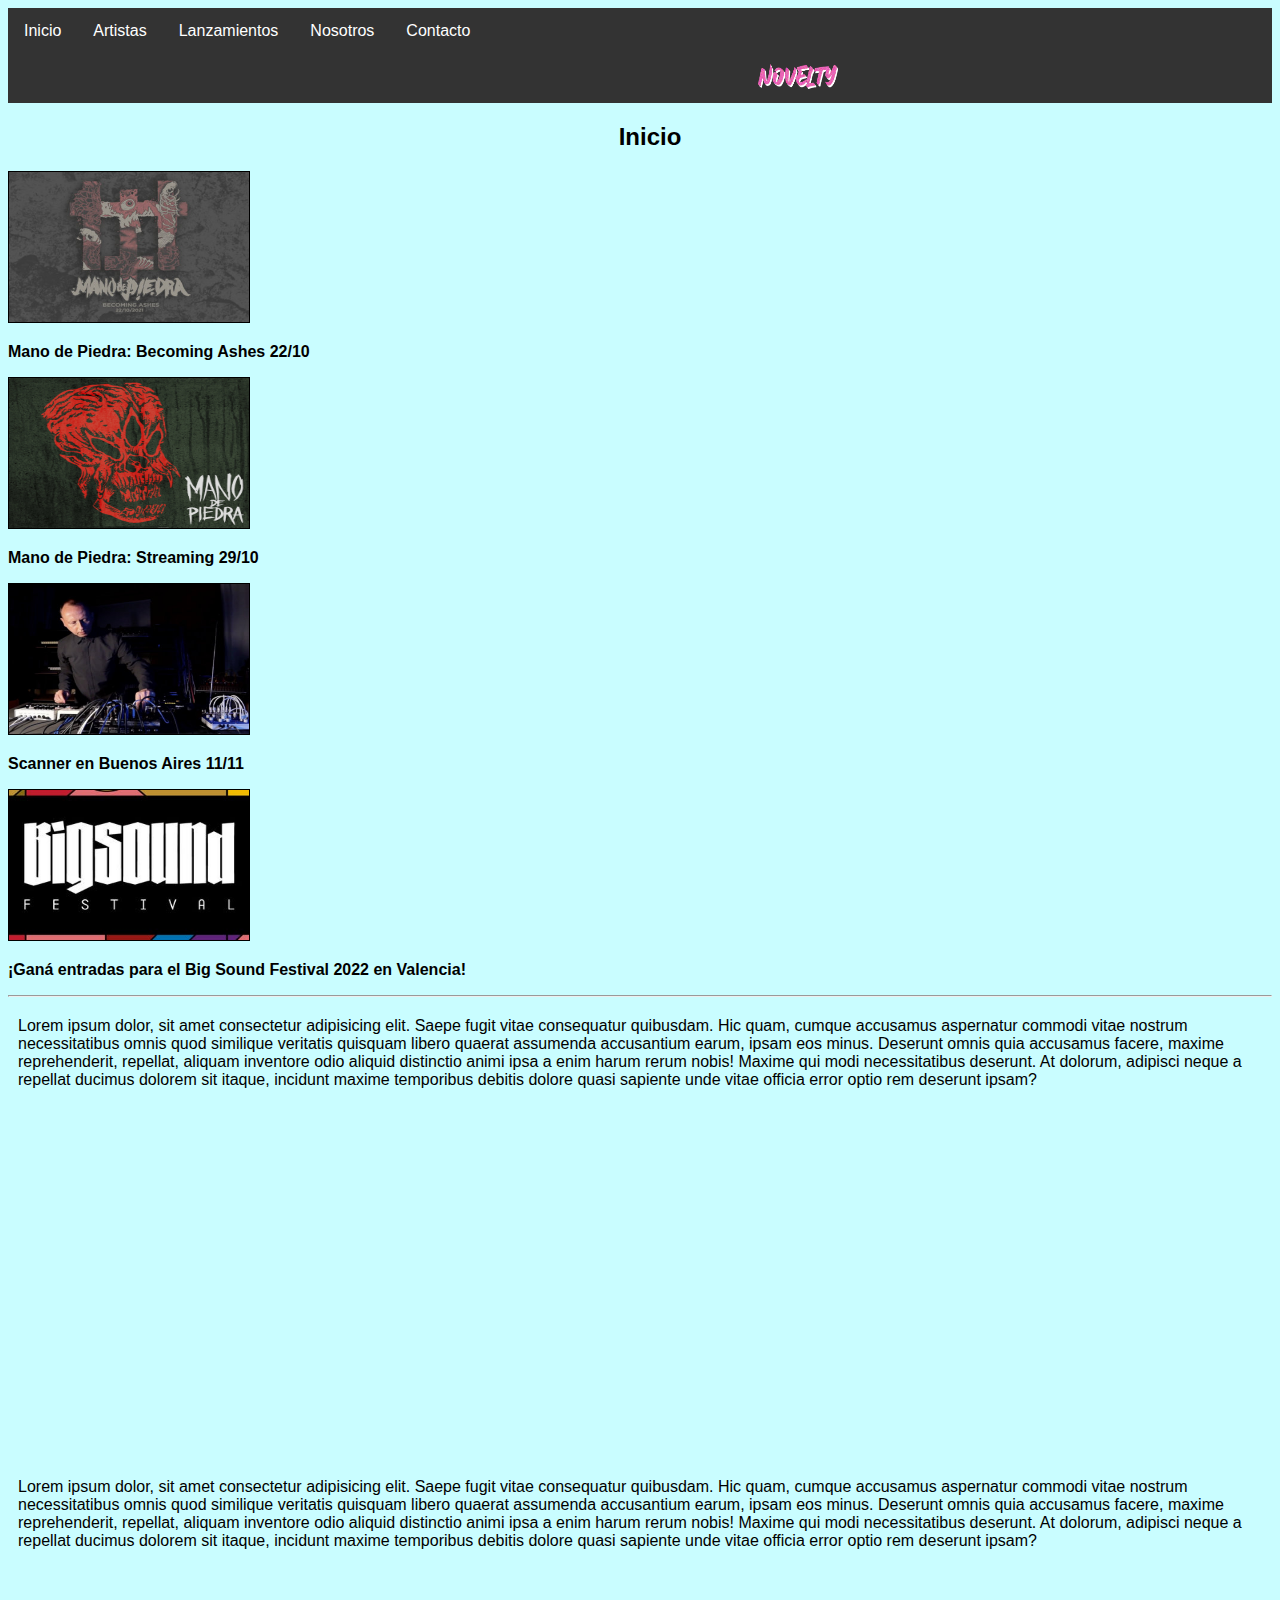
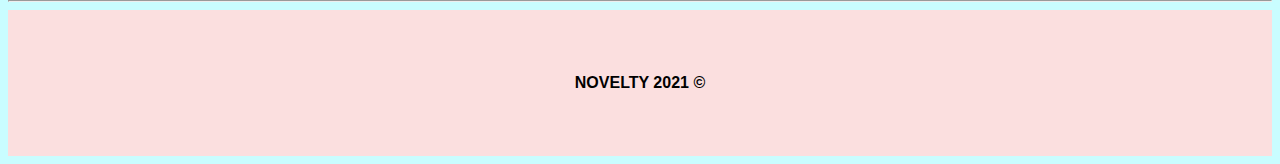
<file: index.html>
<!DOCTYPE html>
<html lang="en">

<head>
    <link rel=stylesheet href="css/styles.css" type="text/css">
    <meta charset="UTF-8">
    <meta http-equiv="X-UA-Compatible" content="IE=edge">
    <meta name="viewport" content="width=device-width, initial-scale=1.0">
    <title>Document</title>
</head>

<body class="body">



    <ul class="navbar">
        <li class="navItem"><a href="index.html">Inicio</a></li>
        <li class="navItem"><a href="artistas.html">Artistas</a></li>
        <li class="navItem"><a href="lanzamientos.html">Lanzamientos</a></li>
        <li class="navItem"><a href="nosotros.html">Nosotros</a></li>
        <li class="navItem"><a href="contacto.html">Contacto</a></li>
        <img class="navLogo" src="images/logo.png">

    </ul>

    <h1 class="h1"> Inicio </h1>

    <div id="images">

        <img class="img1" src="images/manodePiedra.jpg">

        <p class="imagesText"> Mano de Piedra: Becoming Ashes 22/10</p>

        <img class="img2" src="images/manodePiedra2.jpg">

        <p class="imagesText"> Mano de Piedra: Streaming 29/10 </p>


        <img class="img3" src="images/scanner.jpg">

        <p class="imagesText"> Scanner en Buenos Aires 11/11</p>


        <img class="img4" src="images/soundFestival.jpg">

        <p class="imagesText"> ¡Ganá entradas para el Big Sound Festival 2022 en Valencia! </p>



    </div>

    <hr>

    <div>



    </div>


    <p class="videoText1">

        Lorem ipsum dolor, sit amet consectetur adipisicing elit. Saepe fugit vitae consequatur quibusdam. Hic quam, cumque accusamus aspernatur commodi vitae nostrum necessitatibus omnis quod similique veritatis quisquam libero quaerat assumenda accusantium
        earum, ipsam eos minus. Deserunt omnis quia accusamus facere, maxime reprehenderit, repellat, aliquam inventore odio aliquid distinctio animi ipsa a enim harum rerum nobis! Maxime qui modi necessitatibus deserunt. At dolorum, adipisci neque a
        repellat ducimus dolorem sit itaque, incidunt maxime temporibus debitis dolore quasi sapiente unde vitae officia error optio rem deserunt ipsam?

    </p>

    <div class="video">

        <iframe width="560" height="315" src="https://www.youtube.com/embed/Yzp4aRPlx0s" title="YouTube video player" frameborder="0" allow="accelerometer; autoplay; clipboard-write; 
        encrypted-media; gyroscope; 
        picture-in-picture" allowfullscreen>
        </iframe>

        <p class="videoText2">

            Lorem ipsum dolor, sit amet consectetur adipisicing elit. Saepe fugit vitae consequatur quibusdam. Hic quam, cumque accusamus aspernatur commodi vitae nostrum necessitatibus omnis quod similique veritatis quisquam libero quaerat assumenda accusantium
            earum, ipsam eos minus. Deserunt omnis quia accusamus facere, maxime reprehenderit, repellat, aliquam inventore odio aliquid distinctio animi ipsa a enim harum rerum nobis! Maxime qui modi necessitatibus deserunt. At dolorum, adipisci neque
            a repellat ducimus dolorem sit itaque, incidunt maxime temporibus debitis dolore quasi sapiente unde vitae officia error optio rem deserunt ipsam?

        </p>

    </div>


    <hr>


    <footer id="footer">

        <div class="copyright">
            <p> NOVELTY 2021 © </p>
        </div>

    </footer>

</body>

</html>
</file>
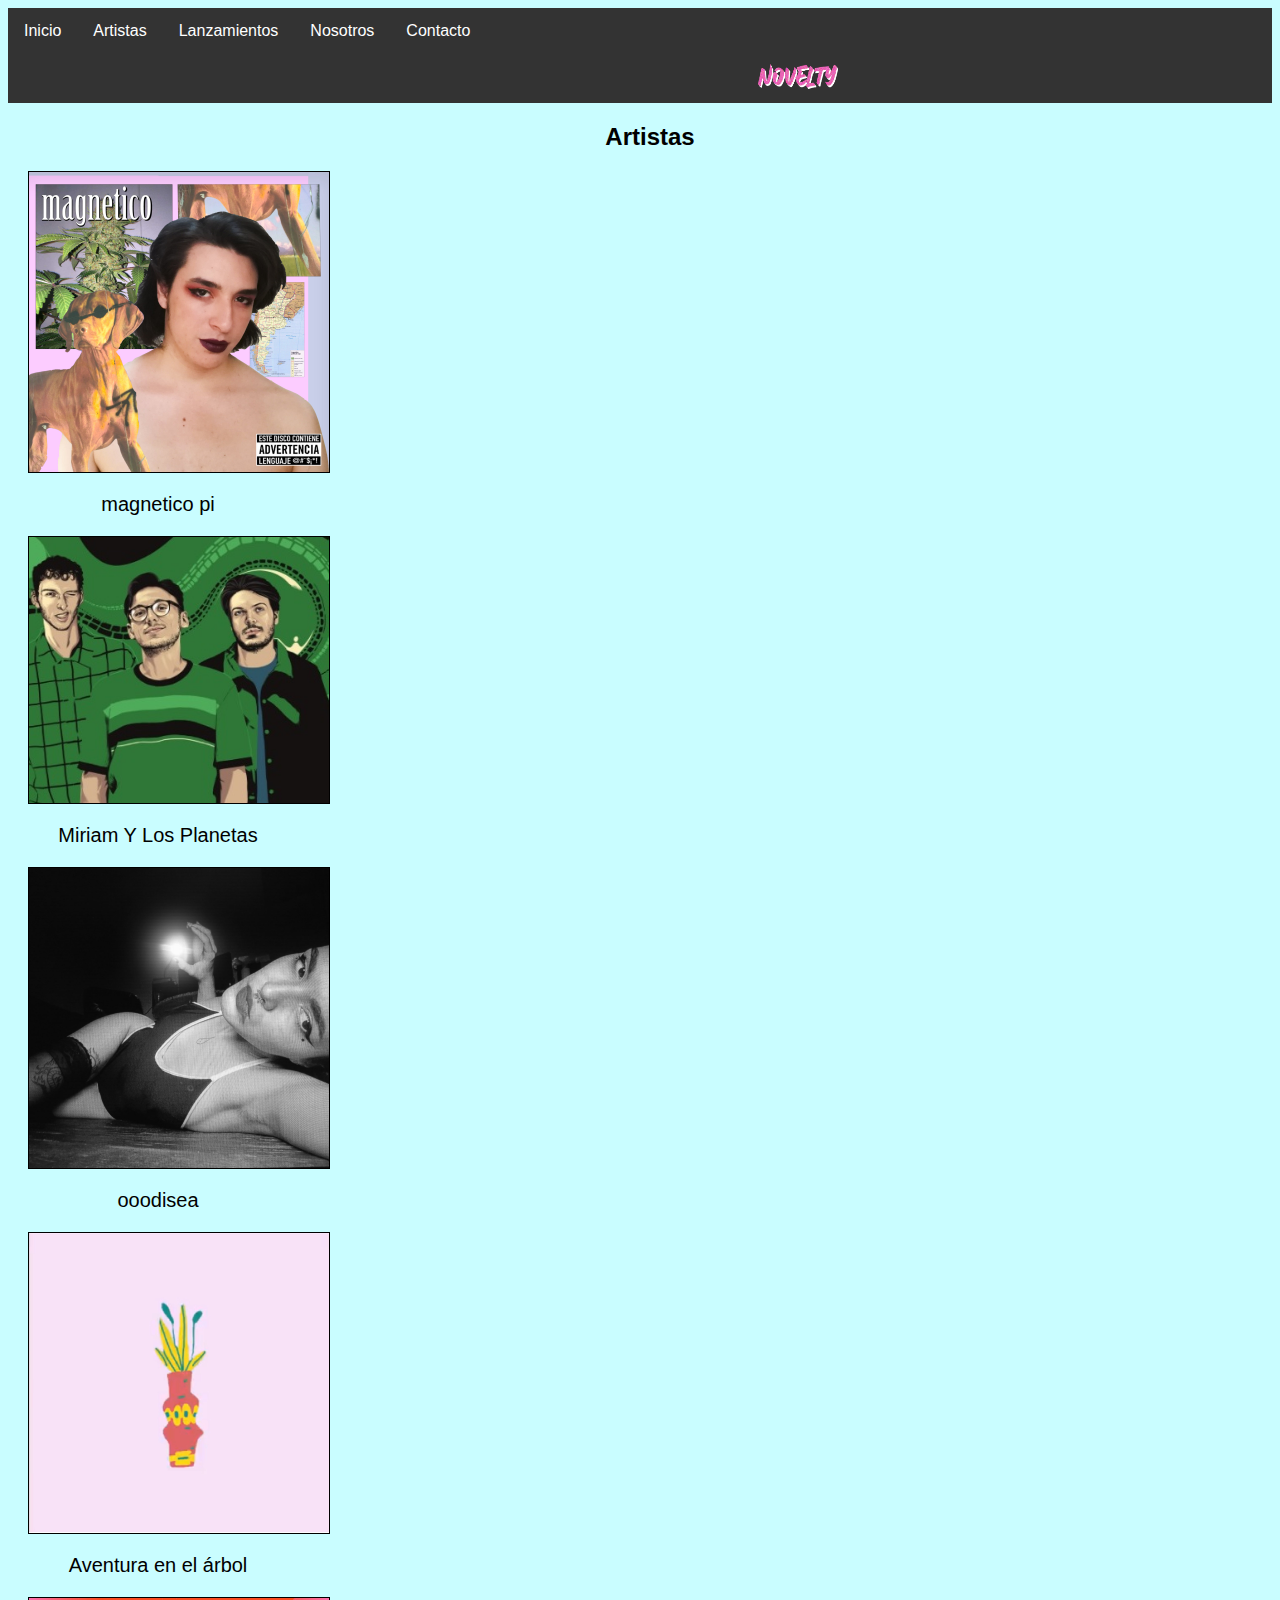
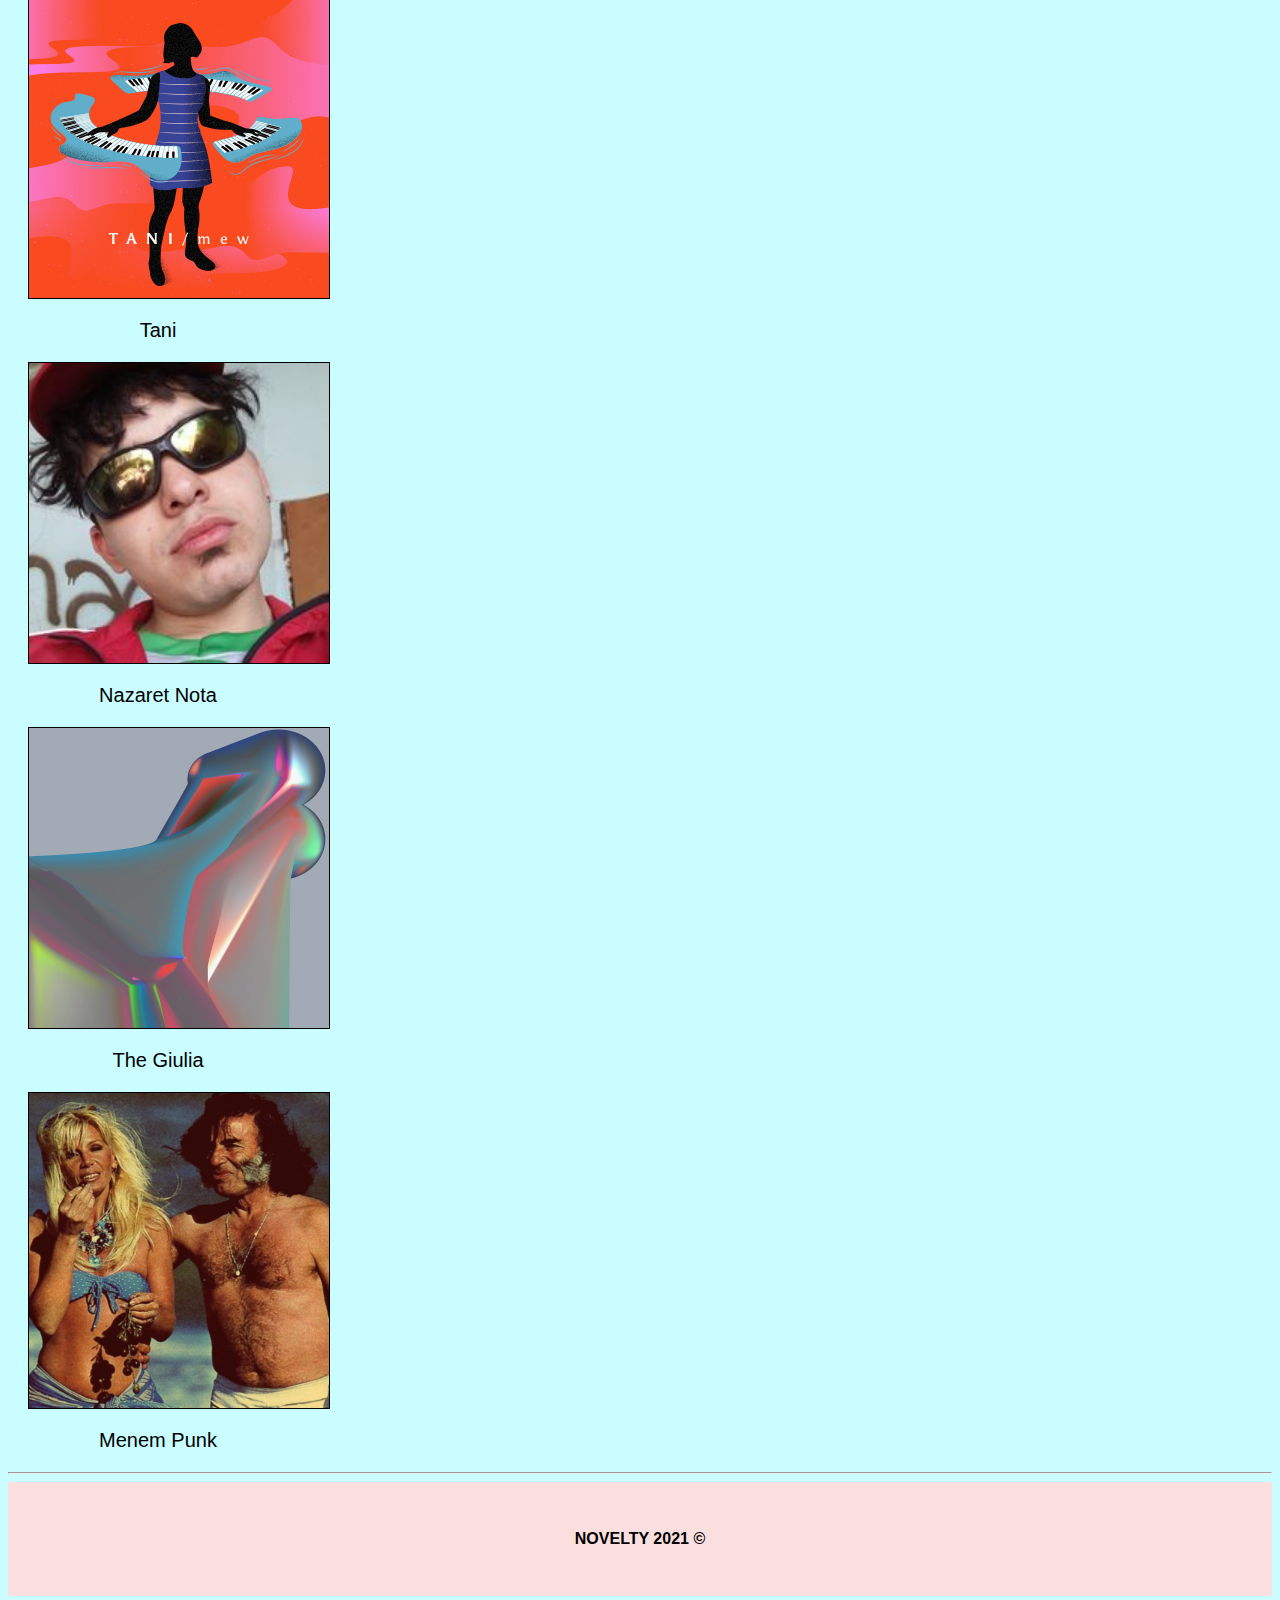
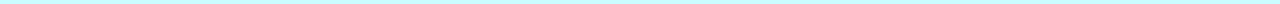
<file: artistas.html>
<!DOCTYPE html>
<html lang="en">

<head>
    <link rel=stylesheet href="css/styles.css" type="text/css">
    <meta charset="UTF-8">
    <meta http-equiv="X-UA-Compatible" content="IE=edge">
    <meta name="viewport" content="width=device-width, initial-scale=1.0">
    <title>Artistas</title>
</head>

<body class="body">



    <ul class="navbar">
        <li class="navItem"><a href="index.html">Inicio</a></li>
        <li class="navItem"><a href="artistas.html">Artistas</a></li>
        <li class="navItem"><a href="lanzamientos.html">Lanzamientos</a></li>
        <li class="navItem"><a href="nosotros.html">Nosotros</a></li>
        <li class="navItem"><a href="contacto.html">Contacto</a></li>
        <img class="navLogo" src="images/logo.png">
    </ul>

    <h1 class="h1"> Artistas </h1>

    <div id="artistas">


        <img class="artista" src="images/artista1.jpg" alt="magnetico pi">

        <p class="artistaTexto"> magnetico pi </p>

        <img class="artista" src="images/artista2.jpg" alt="miriam y los planetas">

        <p class="artistaTexto"> Miriam Y Los Planetas </p>

        <img class="artista" src="images/artista3.jpg" alt="ooodisea">

        <p class="artistaTexto"> ooodisea </p>

        <img class="artista" src="images/artista4.jpg" alt="aventura en el arbol">

        <p class="artistaTexto"> Aventura en el árbol </p>

        <img class="artista" src="images/artista5.jpg" alt="tani">

        <p class="artistaTexto"> Tani </p>

        <img class="artista" src="images/artista6.jpg" alt="nazaret nota">

        <p class="artistaTexto"> Nazaret Nota </p>

        <img class="artista" src="images/artista7.jpg" alt="the giulia">

        <p class="artistaTexto"> The Giulia </p>

        <img class="artista" src="images/artista8.jpg" alt="menem punk">

        <p class="artistaTexto"> Menem Punk </p>


    </div>



    <hr>


    <footer id="footer">

        <div class="copyright">
            NOVELTY 2021 ©
        </div>

    </footer>

</body>

</html>
</file>
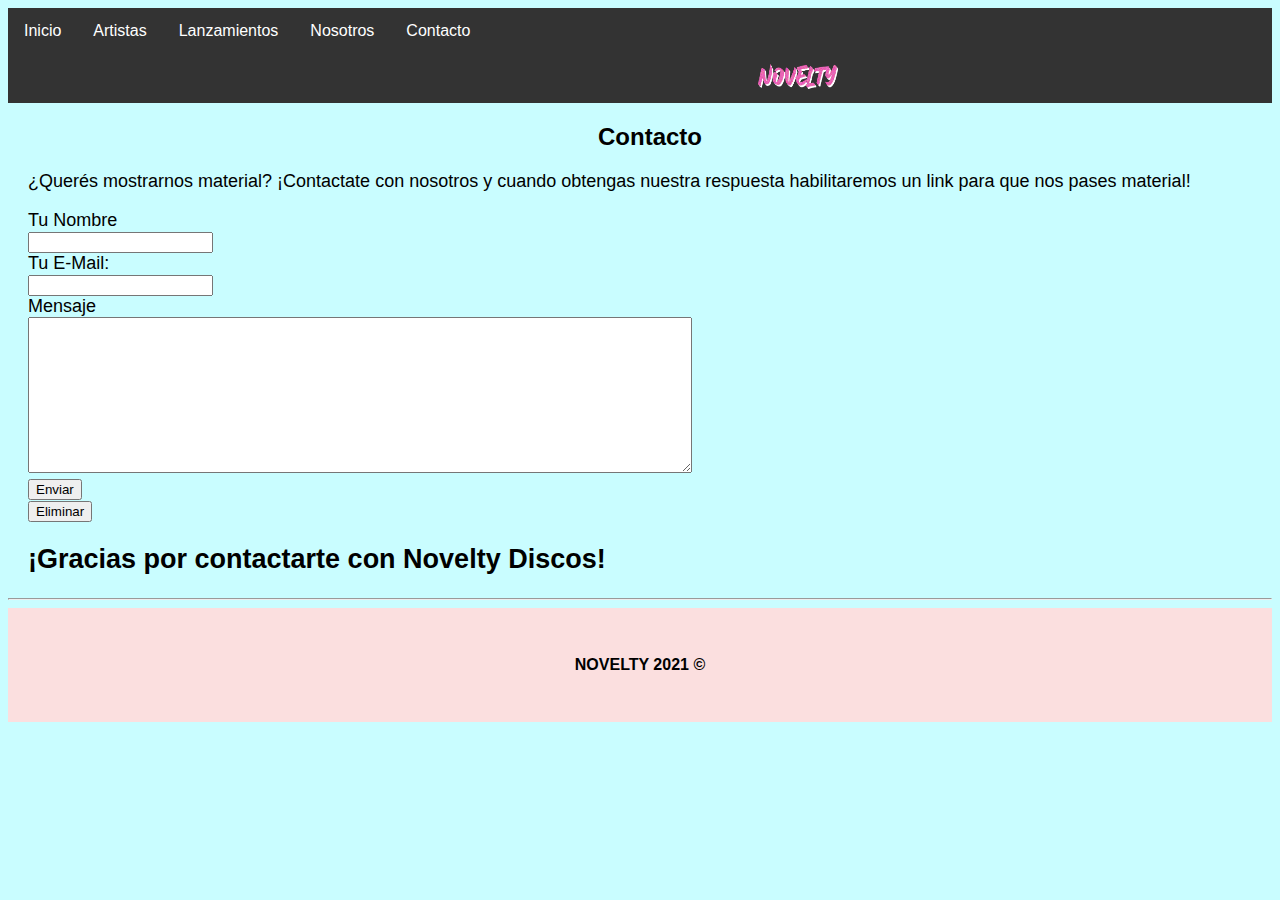
<file: contacto.html>
<!DOCTYPE html>
<html lang="en">

<head>
    <link rel=stylesheet href="css/styles.css" type="text/css">
    <meta charset="UTF-8">
    <meta http-equiv="X-UA-Compatible" content="IE=edge">
    <meta name="viewport" content="width=device-width, initial-scale=1.0">
    <title> Contacto </title>

</head>

<body class="body">


    <ul class="navbar">
        <li class="navItem"><a href="index.html">Inicio</a></li>
        <li class="navItem"><a href="artistas.html">Artistas</a></li>
        <li class="navItem"><a href="lanzamientos.html">Lanzamientos</a></li>
        <li class="navItem"><a href="nosotros.html">Nosotros</a></li>
        <li class="navItem"><a href="contacto.html">Contacto</a></li>
        <img class="navLogo" src="images/logo.png">
    </ul>

    <h1 class="h1"> Contacto </h1>


    <div class="contacto">

        <p> ¿Querés mostrarnos material? ¡Contactate con nosotros y cuando obtengas nuestra respuesta habilitaremos un link para que nos pases material! </p>


        <div class="mandaMail">

            <form action="mailto:cookiesdominated@gmail.com" method="post" enctype="text/plain">

                <label>Tu Nombre</label> <br>

                <input type="text" name="" value=""><br>

                <label>Tu E-Mail:</label> <br>

                <input type="email" name="" value=""><br>

                <label> Mensaje </label><br>

                <textarea name="name" rows="10" cols="80"></textarea><br>

                <input type="submit" name="Enviar" value="Enviar"><br>

                <input type="reset" name="Eliminar" value="Eliminar"><br>

            </form>

        </div>

        <h2>

            ¡Gracias por contactarte con Novelty Discos!

        </h2>



    </div>


    <hr>


    <footer id="footer">

        <div class="copyright">
            NOVELTY 2021 ©
        </div>

    </footer>

</body>

</html>
</file>
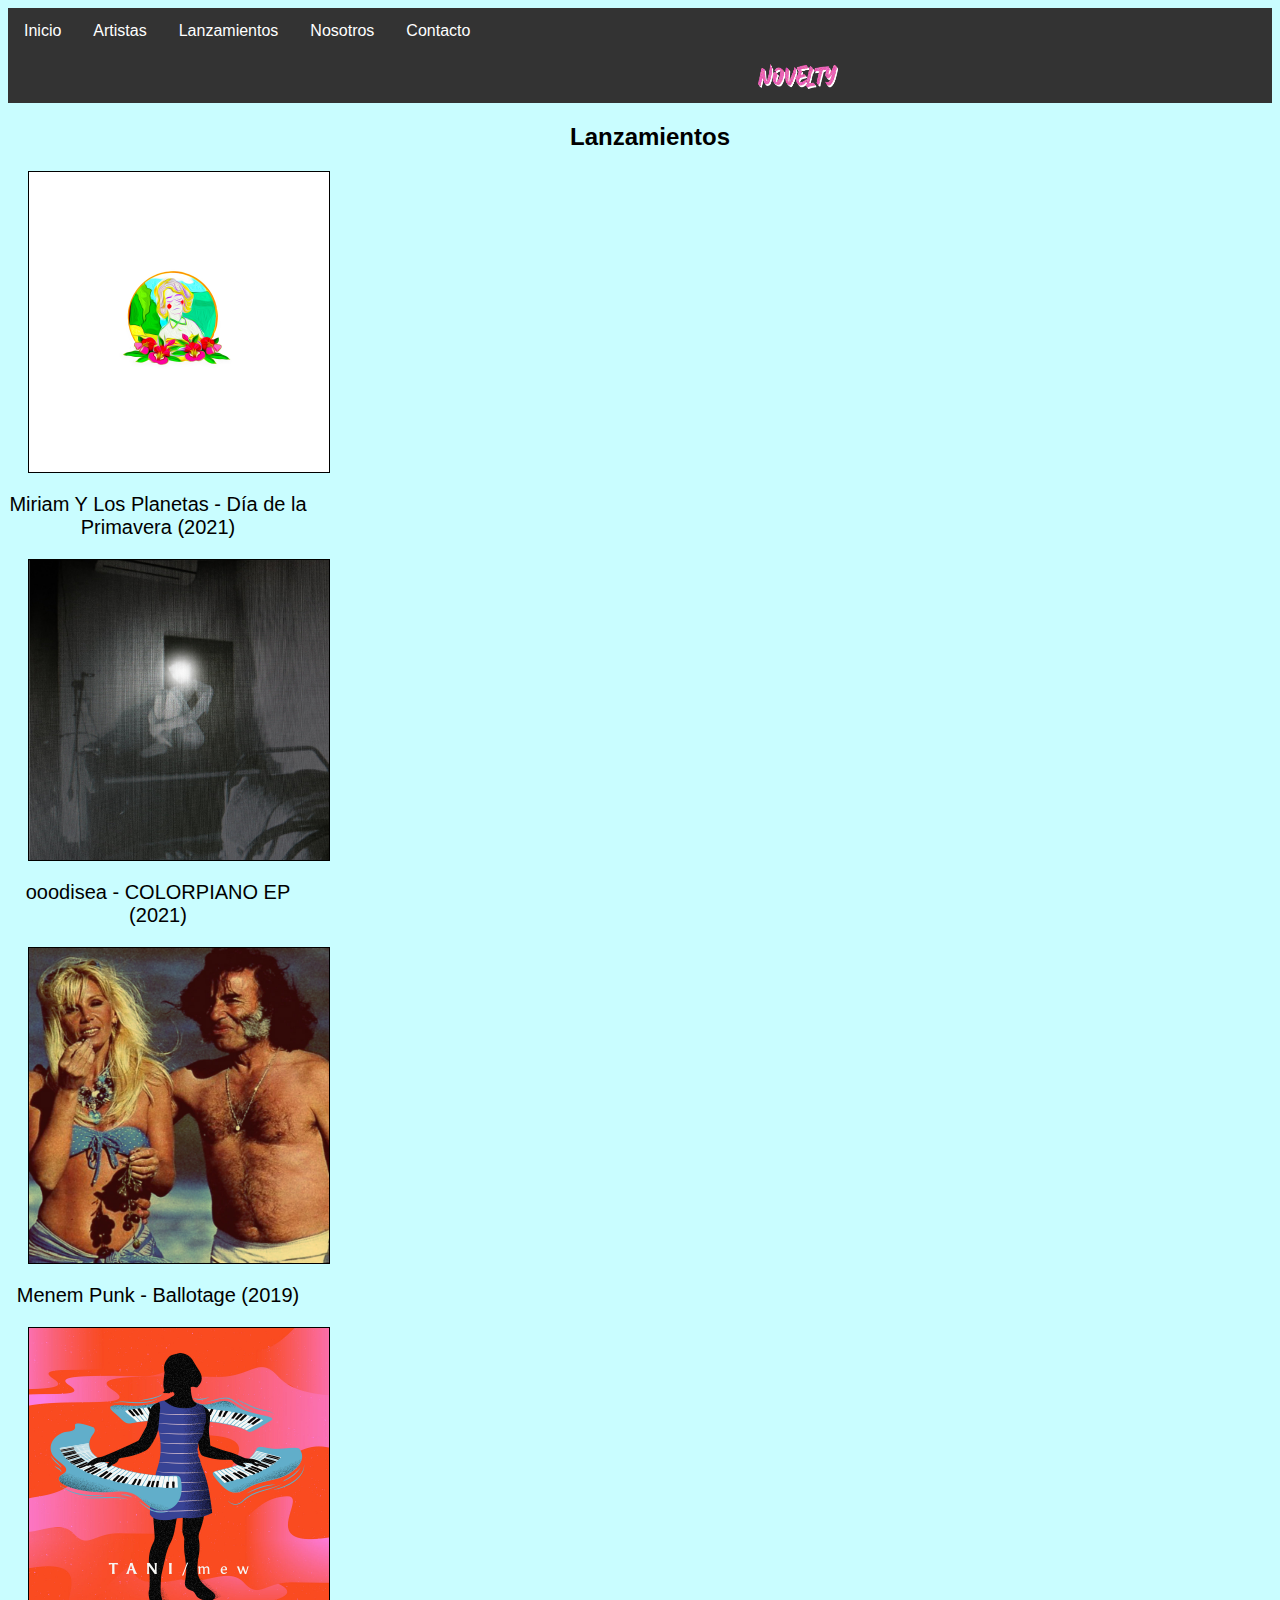
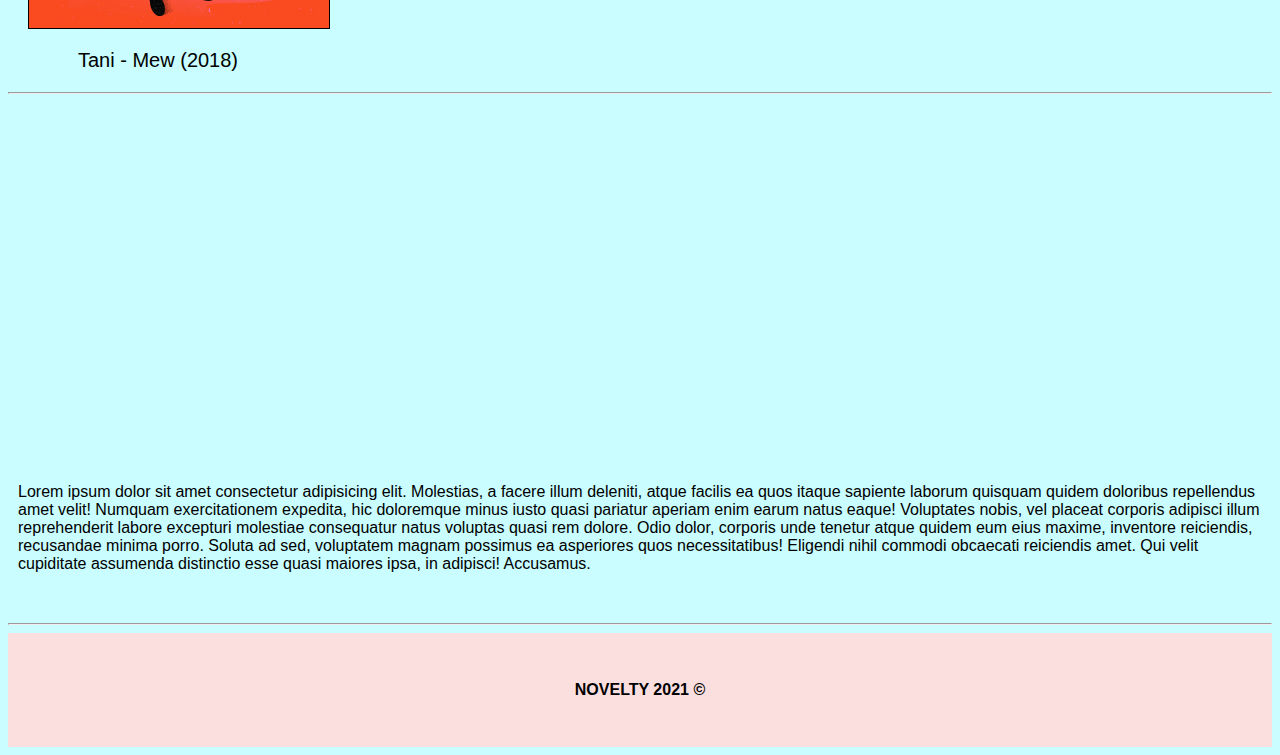
<file: lanzamientos.html>
<!DOCTYPE html>
<html lang="en">

<head>
    <link rel=stylesheet href="css/styles.css" type="text/css">
    <meta charset="UTF-8">
    <meta http-equiv="X-UA-Compatible" content="IE=edge">
    <meta name="viewport" content="width=device-width, initial-scale=1.0">
    <title>Artistas</title>
</head>

<body class="body">



    <ul class="navbar">
        <li class="navItem"><a href="index.html">Inicio</a></li>
        <li class="navItem"><a href="artistas.html">Artistas</a></li>
        <li class="navItem"><a href="lanzamientos.html">Lanzamientos</a></li>
        <li class="navItem"><a href="nosotros.html">Nosotros</a></li>
        <li class="navItem"><a href="contacto.html">Contacto</a></li>
        <img class="navLogo" src="images/logo.png">
    </ul>

    <h1 class="h1"> Lanzamientos </h1>

    <div id="discos">


        <img class="disco" src="images/disco1.jpg" alt="Dia de la Primavera">

        <p class="discoTexto"> Miriam Y Los Planetas - Día de la Primavera (2021) </p>

        <img class="disco" src="images/disco2.jpg" alt="colorpiano">

        <p class="discoTexto"> ooodisea - COLORPIANO EP (2021) </p>

        <img class="disco" src="images/disco3.jpg" alt="ooodisea">

        <p class="discoTexto"> Menem Punk - Ballotage (2019) </p>

        <img class="disco" src="images/disco4.jpg" alt="aventura en el arbol">

        <p class="discoTexto"> Tani - Mew (2018) </p>


    </div>



    <hr>

    <div class="video">


        <iframe width="560" height="315" src="https://www.youtube.com/embed/on0_OlNT4qU" title="YouTube video player" frameborder="0" allow="accelerometer; autoplay; clipboard-write;
      encrypted-media; gyroscope; picture-in-picture" allowfullscreen></iframe>


        <p class="videoText1"> Lorem ipsum dolor sit amet consectetur adipisicing elit. Molestias, a facere illum deleniti, atque facilis ea quos itaque sapiente laborum quisquam quidem doloribus repellendus amet velit! Numquam exercitationem expedita, hic doloremque minus
            iusto quasi pariatur aperiam enim earum natus eaque! Voluptates nobis, vel placeat corporis adipisci illum reprehenderit labore excepturi molestiae consequatur natus voluptas quasi rem dolore. Odio dolor, corporis unde tenetur atque quidem
            eum eius maxime, inventore reiciendis, recusandae minima porro. Soluta ad sed, voluptatem magnam possimus ea asperiores quos necessitatibus! Eligendi nihil commodi obcaecati reiciendis amet. Qui velit cupiditate assumenda distinctio esse quasi
            maiores ipsa, in adipisci! Accusamus.</p>

    </div>


    <hr>



    <footer id="footer">

        <div class="copyright">
            NOVELTY 2021 ©
        </div>

    </footer>

</body>

</html>
</file>
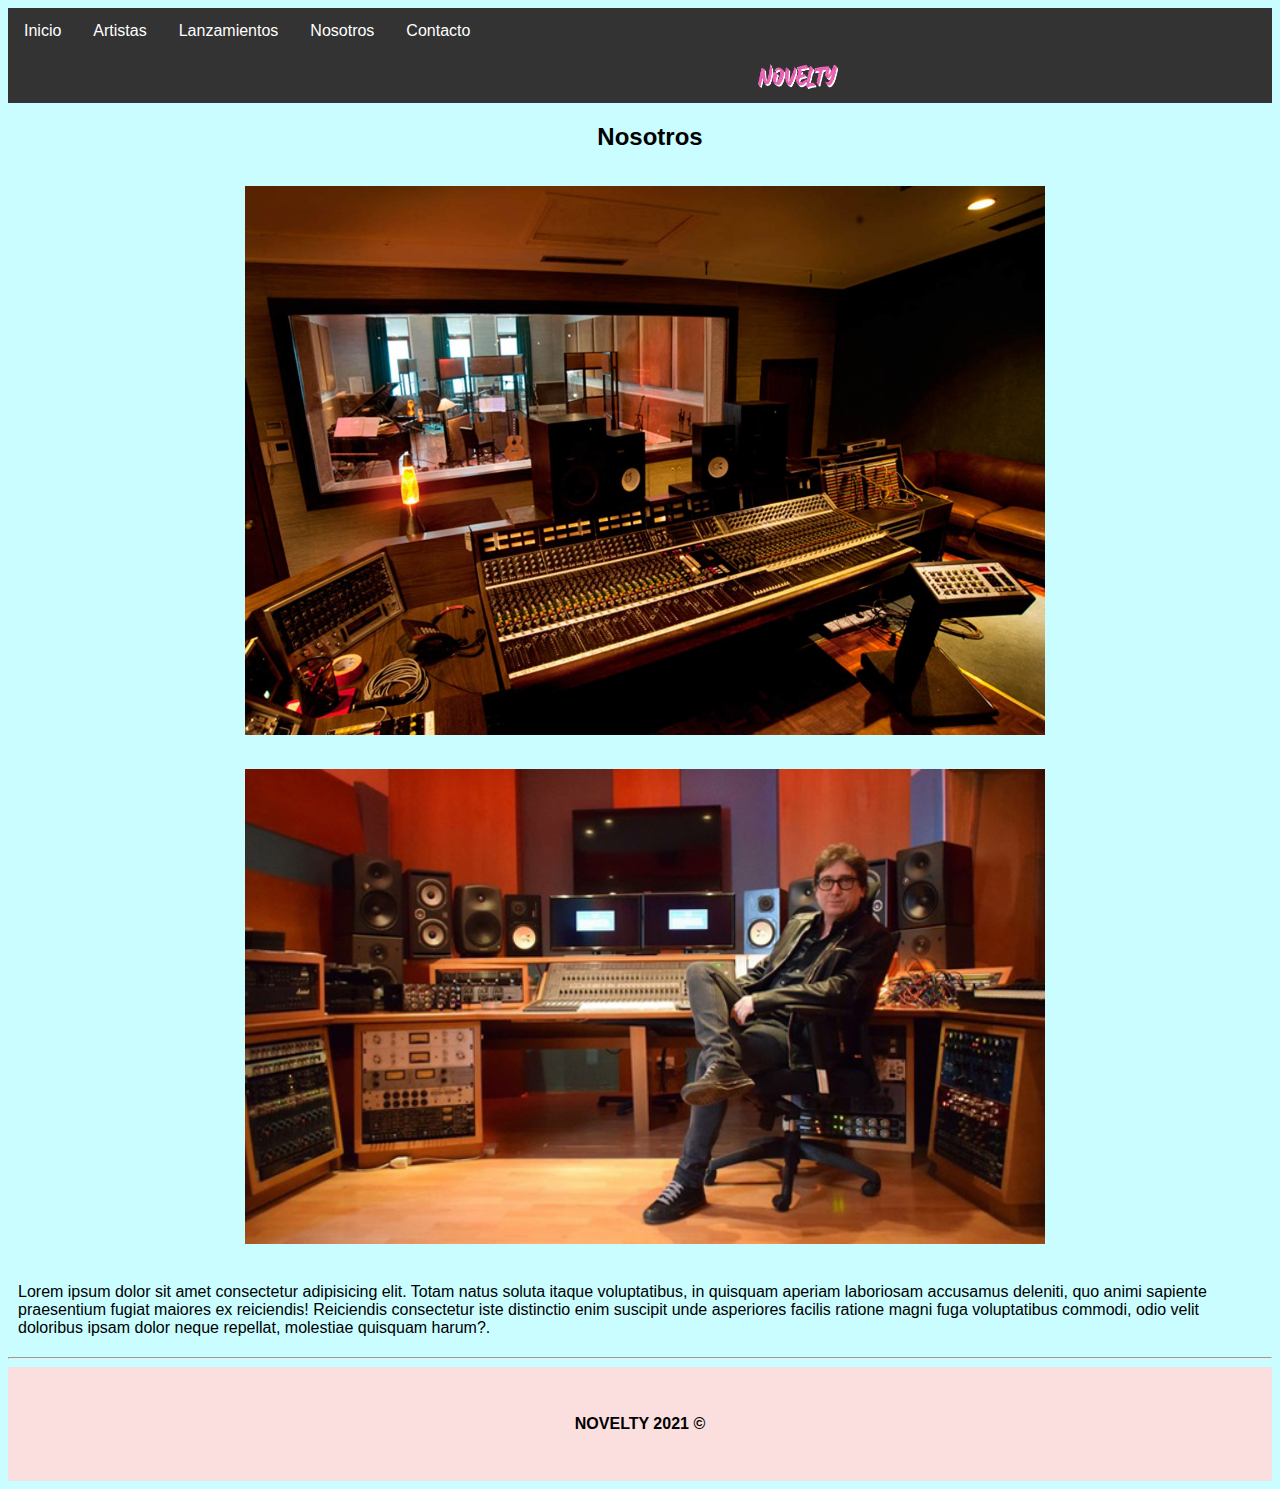
<file: nosotros.html>
<!DOCTYPE html>
<html lang="en">

<head>
    <link rel=stylesheet href="css/styles.css" type="text/css">
    <meta charset="UTF-8">
    <meta http-equiv="X-UA-Compatible" content="IE=edge">
    <meta name="viewport" content="width=device-width, initial-scale=1.0">
    <title> Contacto </title>

</head>

<body class="body">


    <ul class="navbar">
        <li class="navItem"><a href="index.html">Inicio</a></li>
        <li class="navItem"><a href="artistas.html">Artistas</a></li>
        <li class="navItem"><a href="lanzamientos.html">Lanzamientos</a></li>
        <li class="navItem"><a href="nosotros.html">Nosotros</a></li>
        <li class="navItem"><a href="contacto.html">Contacto</a></li>
        <img class="navLogo" src="images/logo.png">
    </ul>

    <h1 class="h1"> Nosotros </h1>


    <div class="estudio">

        <img class="fotoEstudio" src="images/estudio.jpg">
        <img class="fotoEstudio" src="images/estudio-2.jpg">

        <p class="videoText1">

            Lorem ipsum dolor sit amet consectetur adipisicing elit. Totam natus soluta itaque voluptatibus, in quisquam aperiam laboriosam accusamus deleniti, quo animi sapiente praesentium fugiat maiores ex reiciendis! Reiciendis consectetur iste distinctio enim
            suscipit unde asperiores facilis ratione magni fuga voluptatibus commodi, odio velit doloribus ipsam dolor neque repellat, molestiae quisquam harum?.

        </p>





    </div>


    <hr>


    <footer id="footer">

        <div class="copyright">
            NOVELTY 2021 ©
        </div>

    </footer>

</body>

</html>
</file>
<file: css/styles.css>
.navbar {
        list-style-type: none;
        margin: 0;
        padding: 0;
        box-sizing: border-box;
        overflow: hidden;
        background-color: #333;
    }
    
    .navItem {
        float: left;
    }
    
    .navItem a {
        display: block;
        color: white;
        text-align: center;
        padding: 14px 16px;
        text-decoration: none;
        font-family: Arial, Helvetica, sans-serif;
    }
    
    .navItem a:hover {
        background-color: #111;
    }
    
    .navLogo {
        width: 80px;
        height: 25px;
        text-align: center;
        margin-left: 750px;
        padding-top: 10px;
        padding-bottom: 10px;
    }
    
    .body {
        background: rgb(201, 253, 255);
    }
    
    .h1 {
        font-family: Arial, Helvetica, sans-serif;
        font-size: 24px;
        font-weight: bolder;
        margin-top: 20px;
        margin-left: 20px;
        margin-bottom: 20px;
        text-align: center;
    }
    
    .images {
        display: inline;
        text-align: center;
    }
    
    .img1 {
        width: 240px;
        height: 150px;
        border: 1px solid #000;
        margin-right: 20px;
    }
    
    .img2 {
        width: 240px;
        height: 150px;
        border: 1px solid #000;
        margin-right: 20px;
    }
    
    .img3 {
        width: 240px;
        height: 150px;
        border: 1px solid #000;
        margin-right: 20px;
    }
    
    .img4 {
        width: 240px;
        height: 150px;
        border: 1px solid #000;
        margin-right: 20px;
    }
    
    .imagesText {
        font-family: Arial, Helvetica, sans-serif;
        font-size: 16px;
        font-weight: bolder;
        text-align: left;
    }
    
    .video {
        text-align: center;
        margin-top: 50px;
        margin-bottom: 50px;
    }
    
    .videoText1 {
        text-align: left;
        font-family: Arial, Helvetica, sans-serif;
        margin-left: 10px;
        margin-right: 10px;
        margin-top: 20px;
        margin-bottom: 20px;
    }
    
    .videoText2 {
        text-align: left;
        font-family: Arial, Helvetica, sans-serif;
        margin-left: 10px;
        margin-right: 10px;
        margin-top: 20px;
        margin-bottom: 20px;
    }
    
    .footer {
        position: fixed;
        height: 180px;
    }
    
    .copyright {
        overflow: hidden;
        padding: 48px 0;
        text-align: center;
        background: #ffdcdcec;
        font-family: Arial, Helvetica, sans-serif;
        font-weight: bolder;
    }
    
    .artista {
        width: 300px;
        text-align: center;
        display: block;
        border: 1px solid black;
        margin-left: 20px;
        margin-right: 20px;
        margin-top: 5px;
        margin-bottom: 5px;
    }
    
    #artistas {
        width: 300px;
        float: center;
    }
    
    .artistaTexto {
        text-align: center;
        font-family: Arial, Helvetica, sans-serif;
        font-size: 20px;
    }
    
    .disco {
        width: 300px;
        text-align: center;
        display: block;
        border: 1px solid black;
        margin-left: 20px;
        margin-right: 20px;
        margin-top: 5px;
        margin-bottom: 5px;
    }
    
    #discos {
        width: 300px;
        float: center;
    }
    
    .discoTexto {
        text-align: center;
        font-family: Arial, Helvetica, sans-serif;
        font-size: 20px;
    }
    
    .contacto {
        font-family: Arial, Helvetica, sans-serif;
        font-size: 18px;
        margin-left: 20px;
        margin-right: 20px;
    }
    
    .mandamail {
        font: bold;
    }
    
    .estudio {
        text-align: center;
    }
    
    .fotoEstudio {
        width: 800px;
        margin-left: 10px;
        margin-top: 15px;
        margin-bottom: 15px;
    }
</file>
